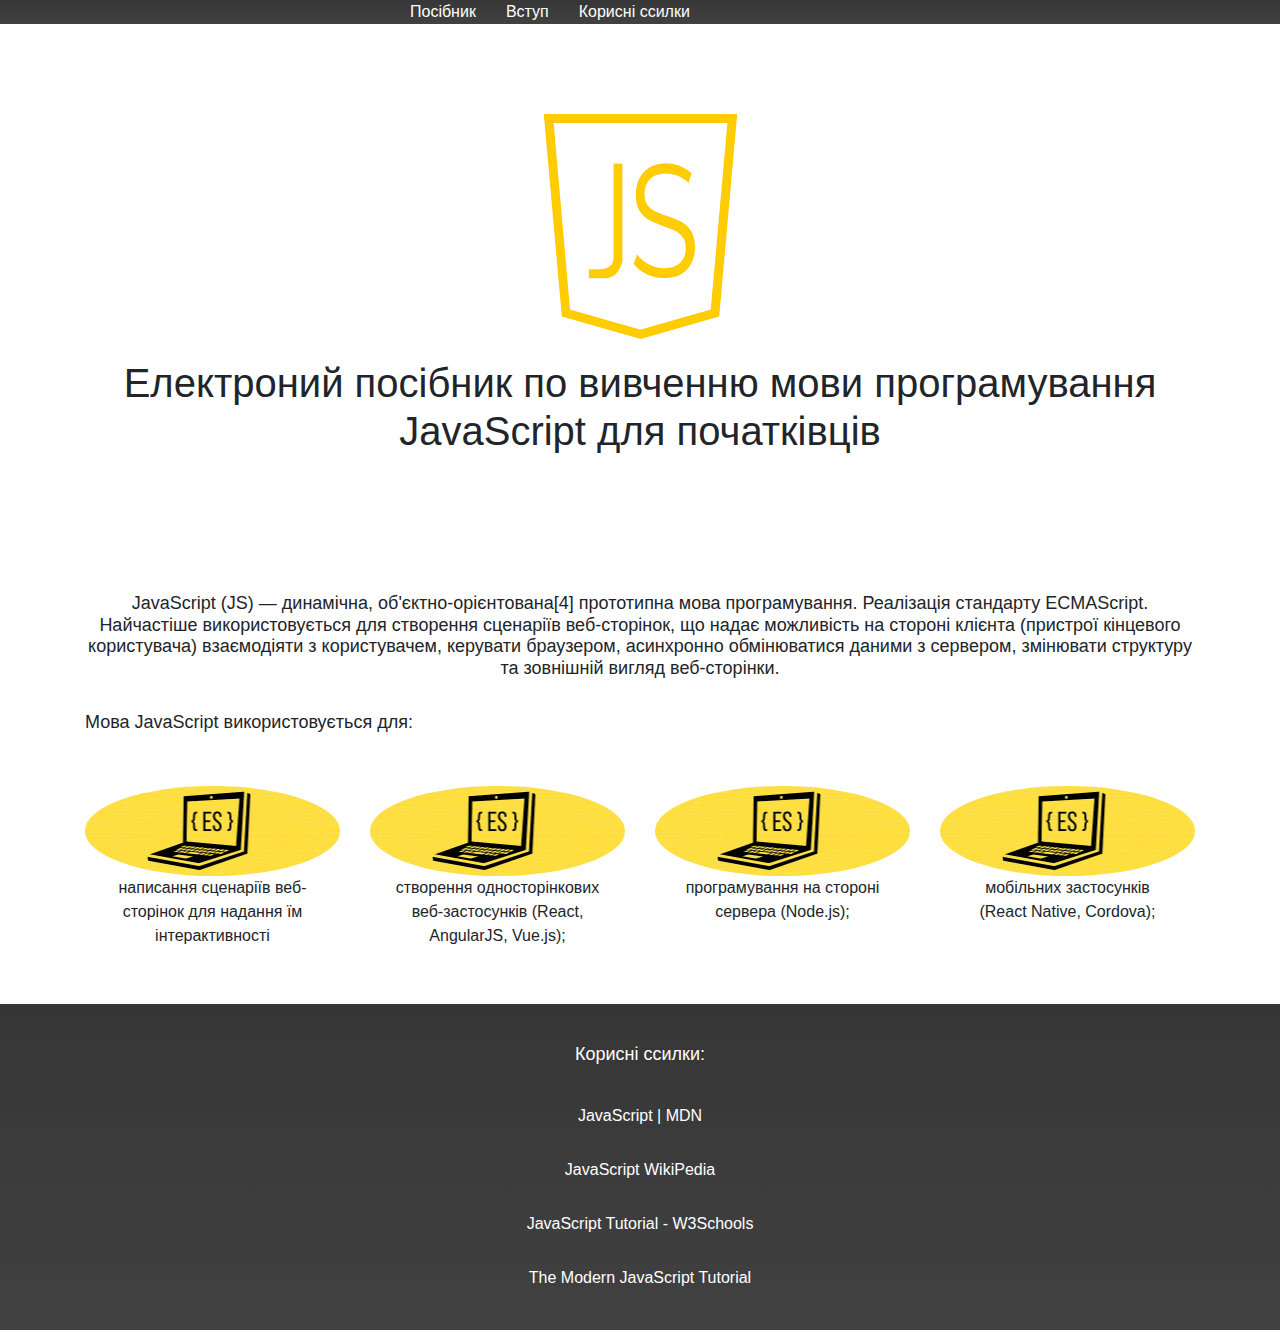
<file: index.html>
<!DOCTYPE html>
<html lang="en">
<head>
	<meta charset="UTF-8">
	<meta name="viewport" content="width=device-width, initial-scale=1.0">
	<title>Посібник JavaScript</title>
	<link rel="icon" type="image/png" href="imgages/icons8-javascript-64.png">
	<link rel="stylesheet" href="https://stackpath.bootstrapcdn.com/bootstrap/4.3.1/css/bootstrap.min.css" integrity="sha384-ggOyR0iXCbMQv3Xipma34MD+dH/1fQ784/j6cY/iJTQUOhcWr7x9JvoRxT2MZw1T" crossorigin="anonymous">
	<link rel="stylesheet" href="style.css">
</head>
<body>
	<header>
		<div class="container">
			<div class="row">
				<div class="col-3">
					<a href="#">
						<object type="image/svg+xml" class="sitetoolbar__logo sitetoolbar__logo_normal" data="https://learn.javascript.ru/img/sitetoolbar__logo_ru-white.svg" style="left: 0px; top: 0px;"></object>

					</a>
				</div>
				<div class="col-9">
					<nav>
						<ul>
							<li><a href="posibnuk.html"> Посібник</a></li>
							<li><a href="#about-section">Вступ</a></li>
							<li><a href="#footer-section">Корисні ссилки</a></li>
						</ul>
					</nav>
				</div>
			</div>
		</div>
	</header>
	<section class='hero-section'>
		<div class="container">
			<div class="row hero-content">
				<img src="imgages/download.png" alt="">
				<h1>Електроний посібник по вивченню мови програмування JavaScript для початківців</h1>
			</div>
		</div>
	</section>
	<section class="about-section" id='about-section'>
		<div class="container">
			<div class="row">
				<div class="col-12 about-text">
					<h3>JavaScript (JS) — динамічна, об'єктно-орієнтована[4] прототипна мова програмування. Реалізація стандарту ECMAScript. Найчастіше використовується для створення сценаріїв веб-сторінок, що надає можливість на стороні клієнта (пристрої кінцевого користувача) взаємодіяти з користувачем, керувати браузером, асинхронно обмінюватися даними з сервером, змінювати структуру та зовнішній вигляд веб-сторінки.
					</h3>
					<span class='about-span'>Мова JavaScript використовується для:</span>
				</div>
				<div class="col-3 js-uses">
					<img src="imgages/unnamed.jpg" alt="">
					<p>написання сценаріїв веб-сторінок для надання їм інтерактивності</p>
				</div>
				<div class="col-3 js-uses">
					<img src="imgages/unnamed.jpg" alt="">
					<p>створення односторінкових веб-застосунків (React, AngularJS, Vue.js);</p>
				</div>
				<div class="col-3 js-uses">
					<img src="imgages/unnamed.jpg" alt="">
					<p>програмування на стороні сервера (Node.js);</p>
				</div>
				<div class="col-3 js-uses">
					<img src="imgages/unnamed.jpg" alt="">
					<p>мобільних застосунків (React Native, Cordova);</p>
				</div>
			</div>
		</div>
	</section>
	<footer id='footer-section'>
		<h3>Корисні ссилки:</h3>
            <a href="https://developer.mozilla.org/en-US/docs/Web/JavaScript">JavaScript | MDN</a>
            <a href="https://en.wikipedia.org/wiki/JavaScript">JavaScript WikiPedia</a>
            <a href="https://www.w3schools.com/js/DEFAULT.asp">JavaScript Tutorial - W3Schools</a>
            <a href="https://javascript.info/">The Modern JavaScript Tutorial</a>
		<!--<a href="https://developer.mozilla.org/en-US/docs/Web/JavaScript">JavaScript | MDN       .</a>
		<a href="https://en.wikipedia.org/wiki/JavaScript">JavaScript WikiPedia       .</a>
		<a href="https://www.w3schools.com/js/DEFAULT.asp">JavaScript Tutorial - W3Schools       .</a>
		<a href="https://javascript.info/">The Modern JavaScript Tutorial       .</a>
		<a href=""></a>-->
	</footer>

<script
  src="https://code.jquery.com/jquery-3.5.1.min.js"
  integrity="sha256-9/aliU8dGd2tb6OSsuzixeV4y/faTqgFtohetphbbj0="
  crossorigin="anonymous"></script>
  <script
  src="script.js"></script>
<script src="https://cdnjs.cloudflare.com/ajax/libs/popper.js/1.14.7/umd/popper.min.js" integrity="sha384-UO2eT0CpHqdSJQ6hJty5KVphtPhzWj9WO1clHTMGa3JDZwrnQq4sF86dIHNDz0W1" crossorigin="anonymous"></script>
<script src="https://stackpath.bootstrapcdn.com/bootstrap/4.3.1/js/bootstrap.min.js" integrity="sha384-JjSmVgyd0p3pXB1rRibZUAYoIIy6OrQ6VrjIEaFf/nJGzIxFDsf4x0xIM+B07jRM" crossorigin="anonymous"></script>
</body>
</html>
</file>
<file: style.css>
header {
    background: linear-gradient(0deg, #414141 0, #373636);
}

nav {
    display: flex;
    height: 100%;
    align-items: center;
}
.sitetoolbar__logo, .sitetoolbar__logo_normal{
	padding-top: 10px;
}
nav ul {
    display: flex;
    justify-content: flex-start;
    margin-bottom: 0;
}

nav ul li {
    margin-right: 30px;
    list-style: none;
    align-items: center;
}

nav ul li a {
    color: #fff;
    transition: 0.3s;
}
nav ul li a:hover{
    text-decoration: none;
    color: #fff;
    font-size: 18px;
}

/*hero section*/
.hero-content{
	text-align: center;
	padding: 90px 0;
}
.hero-content img{
	margin: 0 auto;
	margin-bottom: 20px;
}


/*about-section*/
.about-section{
	padding: 40px 0;
}
h3{
	text-align: center;
	font-size: 18px;
}
.about-span{
	text-align: left;
	font-size: 18px;
	margin-top: 30px;
	display: block;
}
.js-uses{
	margin-top: 50px;
	height: 100%;
}
.js-uses img{
	border-radius: 50%;
	max-width: 100%;
	height: 50%;
    object-fit: contain;
}
.js-uses p {
	text-align: center;
	padding: 0 20px;
}
/*footer*/
footer{
	padding: 40px 0;
	color: #fff;
	background: linear-gradient(0deg, #414141 0, #373636);
	text-align: center;
	display: flex;
    flex-direction: column;
}

footer a{
	color: #fff;
	transition: 0.6s;
	position: relative;
	display: inline-block;
	margin-top: 30px;
}

footer a:hover{
	color: #fff;
	text-decoration: none;
	/*transform: rotate(360deg);*/
	letter-spacing: 10px;
}


.active{
	color: red;
}
/*pidruchnik*/

.sidebar{
	height: 100vh;
    border-right: 2px solid blue;
    position: sticky;
    top: 0;
    padding-top: 100px;
}
.sidebar a{
	display: block;
}
.main-content{
}
.main-content p{
	white-space: pre-wrap;
	word-break: break-word;
}
.main-content h3{
	padding-top: 40px;
	font-size: 60px;
	color: green;
}

.back-arrow{
	max-width: 100px;
	transition: 0.4s;
}
.back-arrow:hover{
	margin-left: -15px;
}

.back-link-arrow{
	position: fixed;
    left: 0;
    right: 0;
    z-index: 20;
    max-width: 120px;
}
</file>
